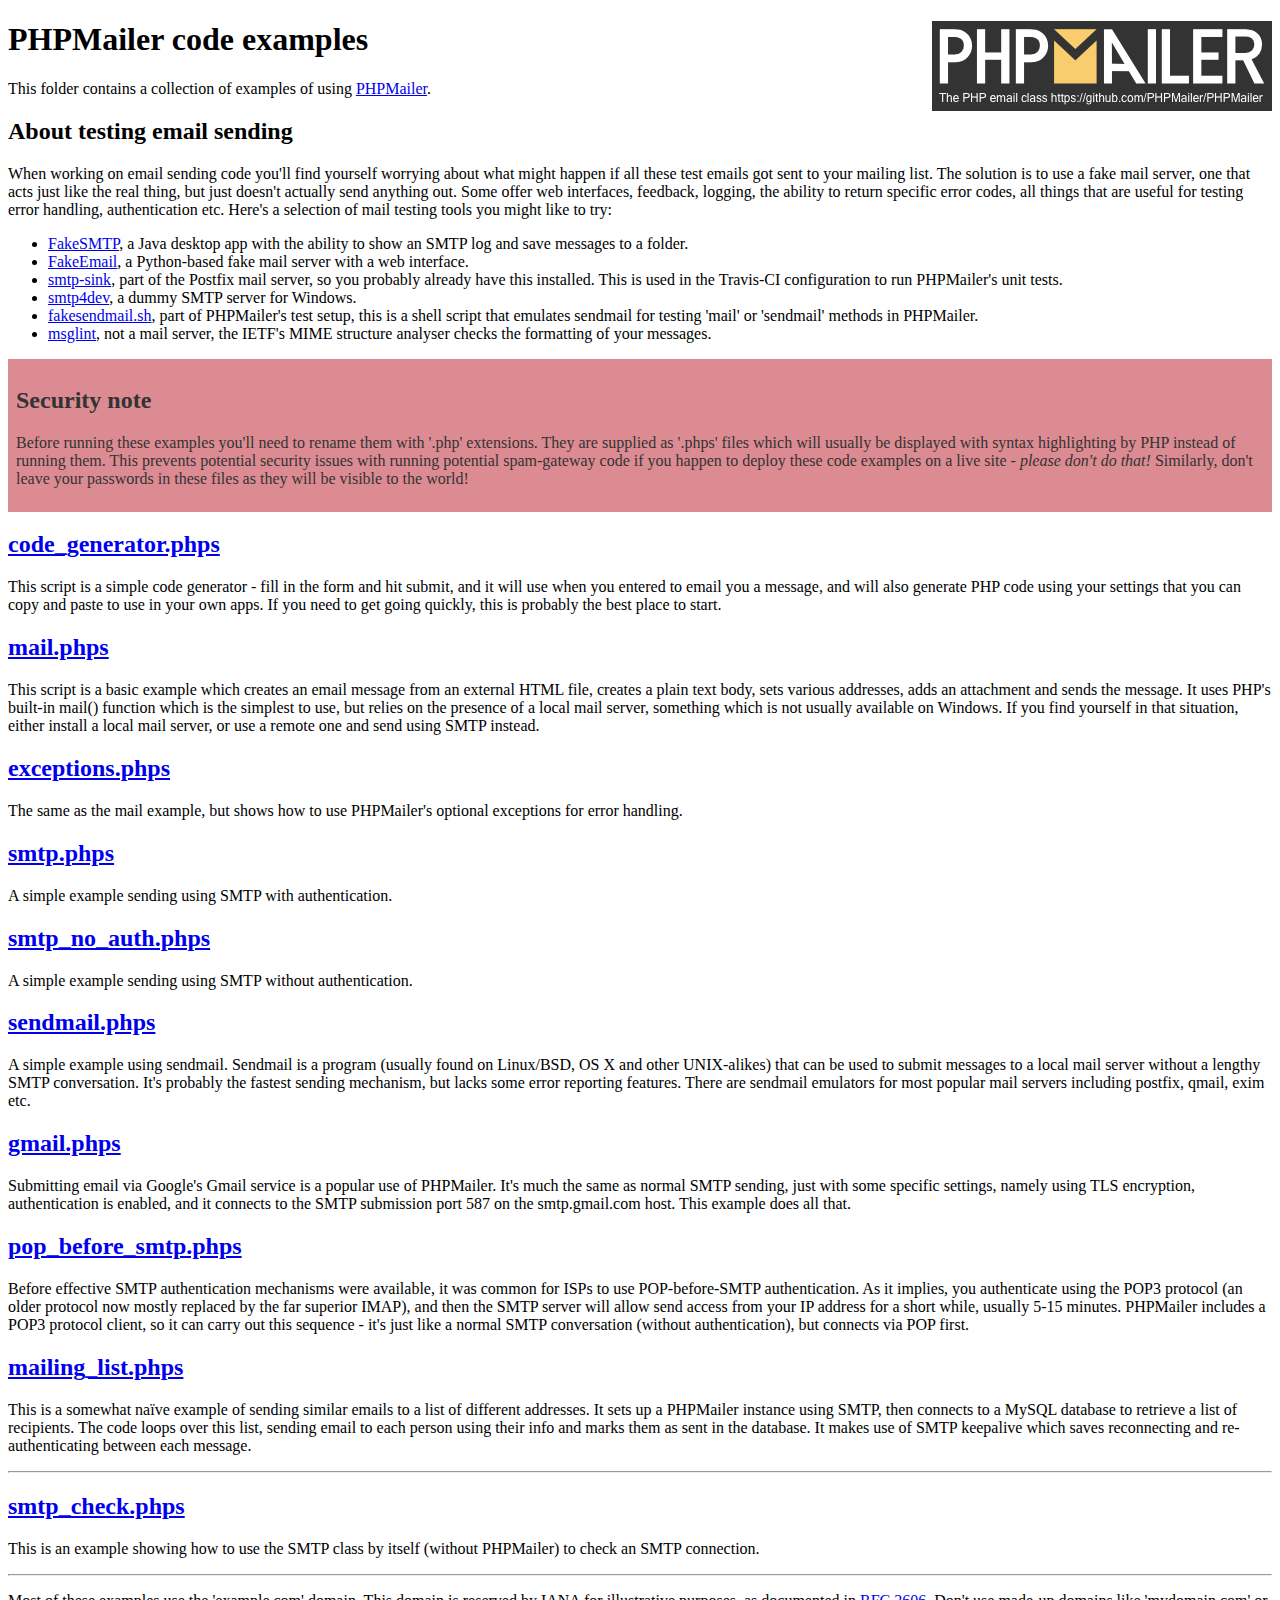
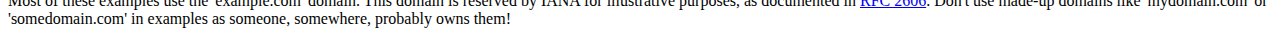
<file: clases/PHPMailer/examples/index.html>
<!DOCTYPE html>
<html>
<head>
	<meta charset="UTF-8">
	<title>PHPMailer Examples</title>
</head>
<body>
<h1>PHPMailer code examples<a href="https://github.com/PHPMailer/PHPMailer"><img src="images/phpmailer.png" style="float:right; border:0;" alt="PHPMailer logo"></a></h1>
<p>This folder contains a collection of examples of using <a href="https://github.com/PHPMailer/PHPMailer">PHPMailer</a>.</p>
<h2>About testing email sending</h2>
<p>When working on email sending code you'll find yourself worrying about what might happen if all these test emails got sent to your mailing list. The solution is to use a fake mail server, one that acts just like the real thing, but just doesn't actually send anything out. Some offer web interfaces, feedback, logging, the ability to return specific error codes, all things that are useful for testing error handling, authentication etc. Here's a selection of mail testing tools you might like to try:</p>
<ul>
  <li><a href="https://github.com/Nilhcem/FakeSMTP">FakeSMTP</a>, a Java desktop app with the ability to show an SMTP log and save messages to a folder. </li>
  <li><a href="https://github.com/isotoma/FakeEmail">FakeEmail</a>, a Python-based fake mail server with a web interface.</li>
  <li><a href="http://www.postfix.org/smtp-sink.1.html">smtp-sink</a>, part of the Postfix mail server, so you probably already have this installed. This is used in the Travis-CI configuration to run PHPMailer's unit tests.</li>
  <li><a href="http://smtp4dev.codeplex.com">smtp4dev</a>, a dummy SMTP server for Windows.</li>
  <li><a href="https://github.com/PHPMailer/PHPMailer/blob/master/test/fakesendmail.sh">fakesendmail.sh</a>, part of PHPMailer's test setup, this is a shell script that emulates sendmail for testing 'mail' or 'sendmail' methods in PHPMailer.</li>
  <li><a href="http://tools.ietf.org/tools/msglint/">msglint</a>, not a mail server, the IETF's MIME structure analyser checks the formatting of your messages.</li>
</ul>
<div style="padding: 8px; color: #333333; background-color: #dc8b92">
<h2>Security note</h2>
<p>Before running these examples you'll need to rename them with '.php' extensions. They are supplied as '.phps' files which will usually be displayed with syntax highlighting by PHP instead of running them. This prevents potential security issues with running potential spam-gateway code if you happen to deploy these code examples on a live site - <em>please don't do that!</em> Similarly, don't leave your passwords in these files as they will be visible to the world!</p>
</div>
<h2><a href="code_generator.phps">code_generator.phps</a></h2>
<p>This script is a simple code generator - fill in the form and hit submit, and it will use when you entered to email you a message, and will also generate PHP code using your settings that you can copy and paste to use in your own apps. If you need to get going quickly, this is probably the best place to start.</p>
<h2><a href="mail.phps">mail.phps</a></h2>
<p>This script is a basic example which creates an email message from an external HTML file, creates a plain text body, sets various addresses, adds an attachment and sends the message. It uses PHP's built-in mail() function which is the simplest to use, but relies on the presence of a local mail server, something which is not usually available on Windows. If you find yourself in that situation, either install a local mail server, or use a remote one and send using SMTP instead.</p>
<h2><a href="exceptions.phps">exceptions.phps</a></h2>
<p>The same as the mail example, but shows how to use PHPMailer's optional exceptions for error handling.</p>
<h2><a href="smtp.phps">smtp.phps</a></h2>
<p>A simple example sending using SMTP with authentication.</p>
<h2><a href="smtp_no_auth.phps">smtp_no_auth.phps</a></h2>
<p>A simple example sending using SMTP without authentication.</p>
<h2><a href="sendmail.phps">sendmail.phps</a></h2>
<p>A simple example using sendmail. Sendmail is a program (usually found on Linux/BSD, OS X and other UNIX-alikes) that can be used to submit messages to a local mail server without a lengthy SMTP conversation. It's probably the fastest sending mechanism, but lacks some error reporting features. There are sendmail emulators for most popular mail servers including postfix, qmail, exim etc.</p>
<h2><a href="gmail.phps">gmail.phps</a></h2>
<p>Submitting email via Google's Gmail service is a popular use of PHPMailer. It's much the same as normal SMTP sending, just with some specific settings, namely using TLS encryption, authentication is enabled, and it connects to the SMTP submission port 587 on the smtp.gmail.com host. This example does all that.</p>
<h2><a href="pop_before_smtp.phps">pop_before_smtp.phps</a></h2>
<p>Before effective SMTP authentication mechanisms were available, it was common for ISPs to use POP-before-SMTP authentication. As it implies, you authenticate using the POP3 protocol (an older protocol now mostly replaced by the far superior IMAP), and then the SMTP server will allow send access from your IP address for a short while, usually 5-15 minutes. PHPMailer includes a POP3 protocol client, so it can carry out this sequence - it's just like a normal SMTP conversation (without authentication), but connects via POP first.</p>
<h2><a href="mailing_list.phps">mailing_list.phps</a></h2>
<p>This is a somewhat naïve example of sending similar emails to a list of different addresses. It sets up a PHPMailer instance using SMTP, then connects to a MySQL database to retrieve a list of recipients. The code loops over this list, sending email to each person using their info and marks them as sent in the database. It makes use of SMTP keepalive which saves reconnecting and re-authenticating between each message.</p>
<hr>
<h2><a href="smtp_check.phps">smtp_check.phps</a></h2>
<p>This is an example showing how to use the SMTP class by itself (without PHPMailer) to check an SMTP connection.</p>
<hr>
<p>Most of these examples use the 'example.com' domain. This domain is reserved by IANA for illustrative purposes, as documented in <a href="http://tools.ietf.org/html/rfc2606">RFC 2606</a>. Don't use made-up domains like 'mydomain.com' or 'somedomain.com' in examples as someone, somewhere, probably owns them!</p>
</body>
</html>
</file>
